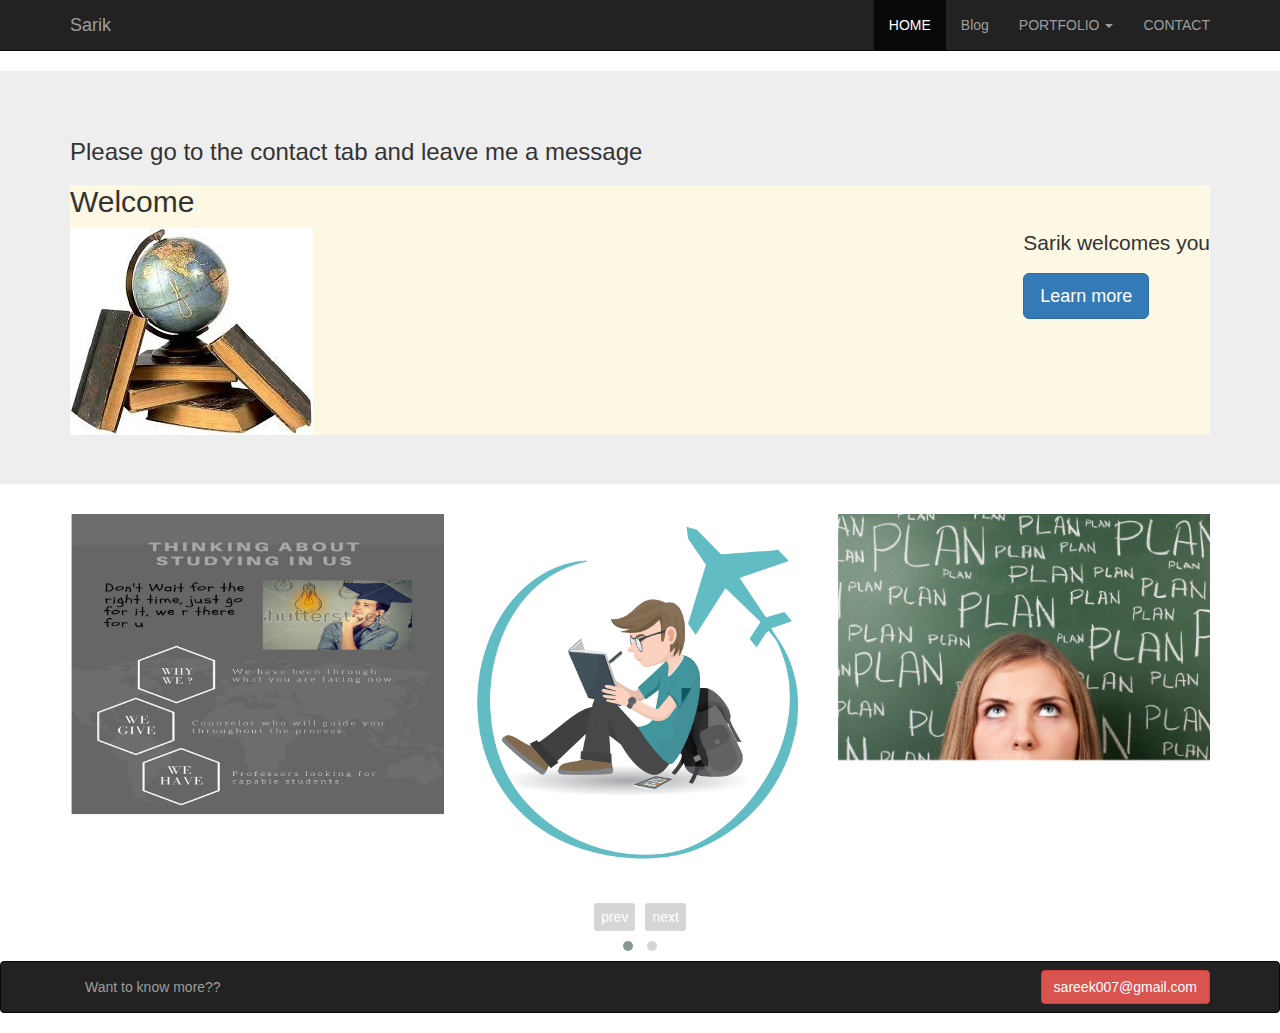
<file: index.html>
<!DOCTYPE html>
<html>

<head>
    
    <title>Dream comes true if you don't give up</title>
    <meta name="viewport" content="width=device-width, initial-scale=1">
    <link rel="stylesheet" href="css/bootstrap.min.css">
    <link rel="stylesheet" href="owlcarousel/owl.carousel.min.css">
    <link rel="stylesheet" href="owlcarousel/owl.theme.default.min.css">
    <!-- <link rel="stylesheet" href="css/normalize.css">
        <link rel="stylesheet" href="css/style1.css"> -->

     <link rel="shortcut icon" href="favicon.ico" />    
    <style>
    .imagg {
        width: 30%;
        height: 40%;
    }

    .imagg img {
        width: 100%;
        height: 200px;
    }

    #imagehold img {
        height: 100%;
    }

    .rightplace {
        float: right;
    }
    </style>
</head>

<body>
    <!-- TOP NAVBAR -->
    <div class="navbar navbar-inverse navbar-static-top">
        <div class="container">
            <a href="../../dynamicTable.html" class="navbar-brand">Sarik</a>
            <div class="navbar-header">
                <button class="navbar-toggle" data-toggle="collapse" data-target=".navHeaderCollapse">
                    <span class="icon-bar"></span>
                    <span class="icon-bar"></span>
                    <span class="icon-bar"></span>
                </button>
            </div>
            <div class="collapse navbar-collapse navHeaderCollapse">
                <ul class="nav navbar-nav navbar-right">
                    <li class="active"><a href="#">HOME</a></li>
                    <li><a href="./blog/blog.html">Blog</a></li>
                    <li class="dropdown">
                        <a href="#" class="dropdown-toggle" data-toggle="dropdown">PORTFOLIO <b class="caret"></b></a>
                        <ul class="dropdown-menu">
                            <li><a href="#">PHOTOS</a></li>
                            <li><a href="#">VIDEOS</a></li>
                            <li><a href="#">MUSIC</a></li>
                        </ul>
                    </li>
                    <li><a href="#contact" data-toggle="modal">CONTACT</a></li>
                </ul>
            </div>
        </div>
        <!-- Container -->
    </div>
    <!-- Nav -->
    <div class="jumbotron">
        <div class="container">
            <h3> Please go to the contact tab and leave me a message</h3>
            <div id="inlinediv" class="d-inline-block bg-warning">
                <h2>Welcome</h2>
                <img src="images/book.jpg">
                <span class="rightplace">
            <p>Sarik welcomes you</p>
            <p><a class="btn btn-primary btn-lg" href="#" role="button">Learn more</a></p>
        </span>
            </div>
            <div class="col-lg-6 col-sm-12 right">
                <!-- <h2>Welcome</h2>
            <p>being awesome.</p>
            <p><a class="btn btn-primary btn-lg" href="#" role="button">Learn more</a></p> -->
            </div>
        </div>
    </div>
    <div class="container">
        <!-- Set up your HTML -->
        <div class="owl-carousel owl-theme">
            <div class="item"><img src="images/image1.png" style="height:300px;"></div>
            <div class="item"><img src="images/image2.jpg"></div>
            <div class="item"><img src="images/planning.jpg"></div>
            <div class="item"><img src="images/image3.jpg"></div>
            <div class="item"><img src="images/image4.jpg"></div>
            <div class="item"><img src="images/image5.jpg"></div>
        </div>
    </div>
    </div>
    <!--modal called from contact list in top navbar -->
    <div class="modal fade" id="contact" role="dialog">
        <div class="modal-dialog">
            <div class="modal-content">
                <form class="form-horizontal">
                    <div class="modal-header">
                        <h4>Contact US=A</h4>
                    </div>
                    <div class="modal-body">
                        <div class="form-group">
                            <label for="contact-name" class="col-lg-2 control-label">Name:</label>
                            <div class="col-lg-10">
                                <input type="text" class="form-control" id="contact-name" placeholder="Full Name">
                            </div>
                        </div>
                        <div class="form-group">
                            <label for="contact-email" class="col-lg-2 control-label">Email:</label>
                            <div class="col-lg-10">
                                <input type="email" class="form-control" id="contact-email" placeholder="you@example.com">
                            </div>
                        </div>
                        <div class="form-group">
                            <label for="contact-msg" class="col-lg-2 control-label">Message:</label>
                            <div class="col-lg-10">
                                <textarea class="form-control" rows="8" placeholder="Write your message..."></textarea>
                            </div>
                        </div>
                    </div>
                    <div class="modal-footer">
                        <button class="btn btn-primary" type="submit">Send</button>
                        <a class="btn btn-default" data-dismiss="modal">Close</a>
                    </div>
                </form>
            </div>
        </div>
    </div>
    <div class="navbar navbar-inverse navbar-bottom">
        <div class="container">
            <p class="navbar-text pull-left">Want to know more??</p>
            <a href="#" class="navbar-btn btn btn-danger pull-right">sareek007@gmail.com</a>
        </div>
    </div>
    <script src="https://ajax.googleapis.com/ajax/libs/jquery/3.2.1/jquery.min.js"></script>
    <script src="js/bootstrap.js"></script>
    <script src="owlcarousel/owl.carousel.min.js"></script>
    <script type="text/javascript">
    $(document).ready(function() {
        $('.owl-carousel').owlCarousel({
            items: 3,
            loop: true,

            margin: 10,
            nav: true,
            autoplay: true,
            autoplayTimeout: 2000,
            // responsive:{
            //     0:{
            //         items:1
            //     },
            //     600:{
            //         items:3
            //     },
            //     1000:{
            //         items:5
            //     }
            // }
        });
    });
    </script>
</body>

</html>
</file>
